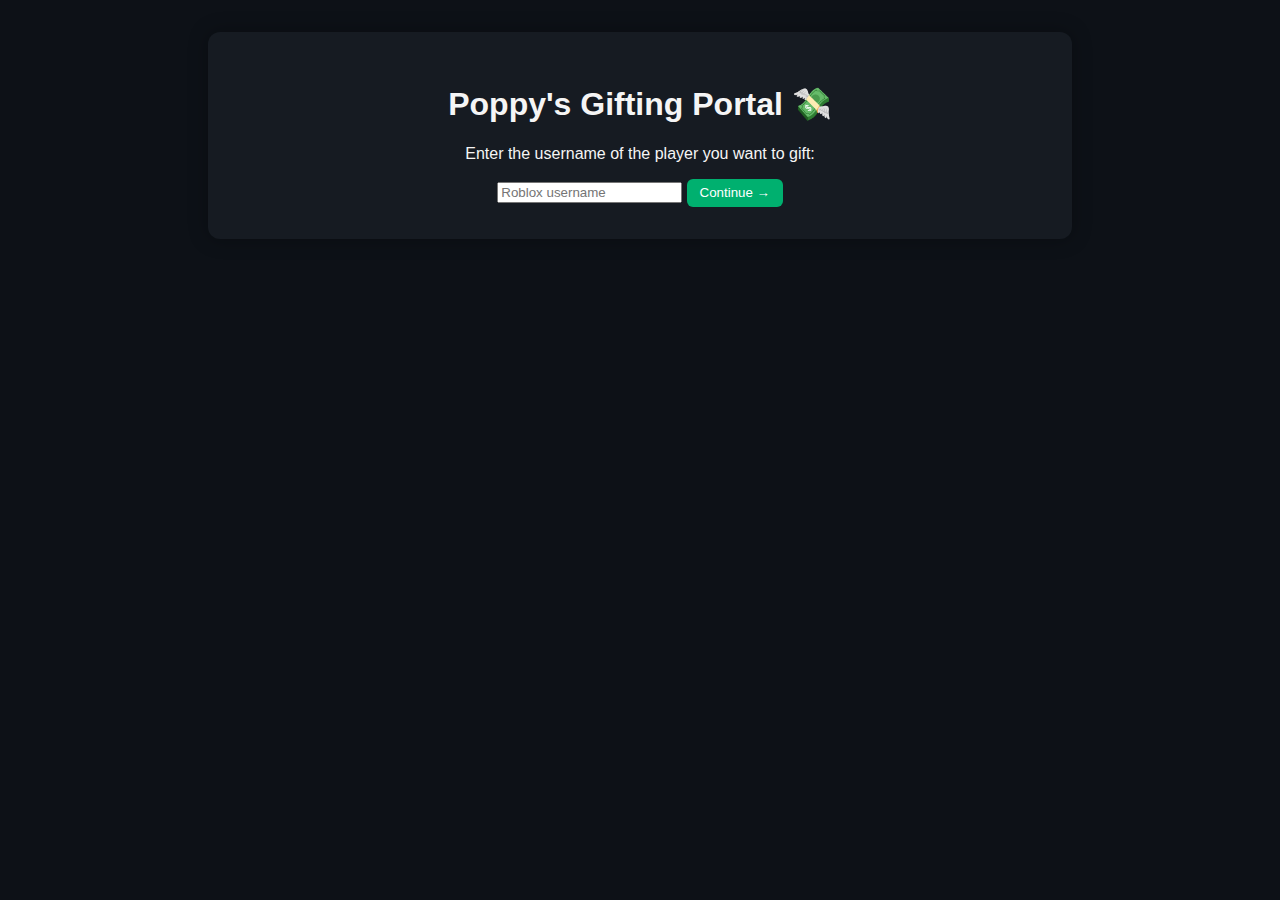
<file: index.html>
<!DOCTYPE html>
<html lang="en">
<head>
<meta charset="UTF-8">
<title>Poppy's Gifting Portal</title>
<link rel="stylesheet" href="style.css">
</head>
<body>
  <div class="container">
    <h1>Poppy's Gifting Portal 💸</h1>
    <p>Enter the username of the player you want to gift:</p>

    <div class="card">
      <input id="username" placeholder="Roblox username">
      <button id="submit">Continue →</button>
    </div>
  </div>

  <script>
  document.getElementById("submit").addEventListener("click", () => {
    const username = document.getElementById("username").value.trim();
    if (!username) return alert("Please enter a username.");
    window.location.href = `gift.html?user=${encodeURIComponent(username)}`;
  });
  </script>
</body>
</html>
</file>
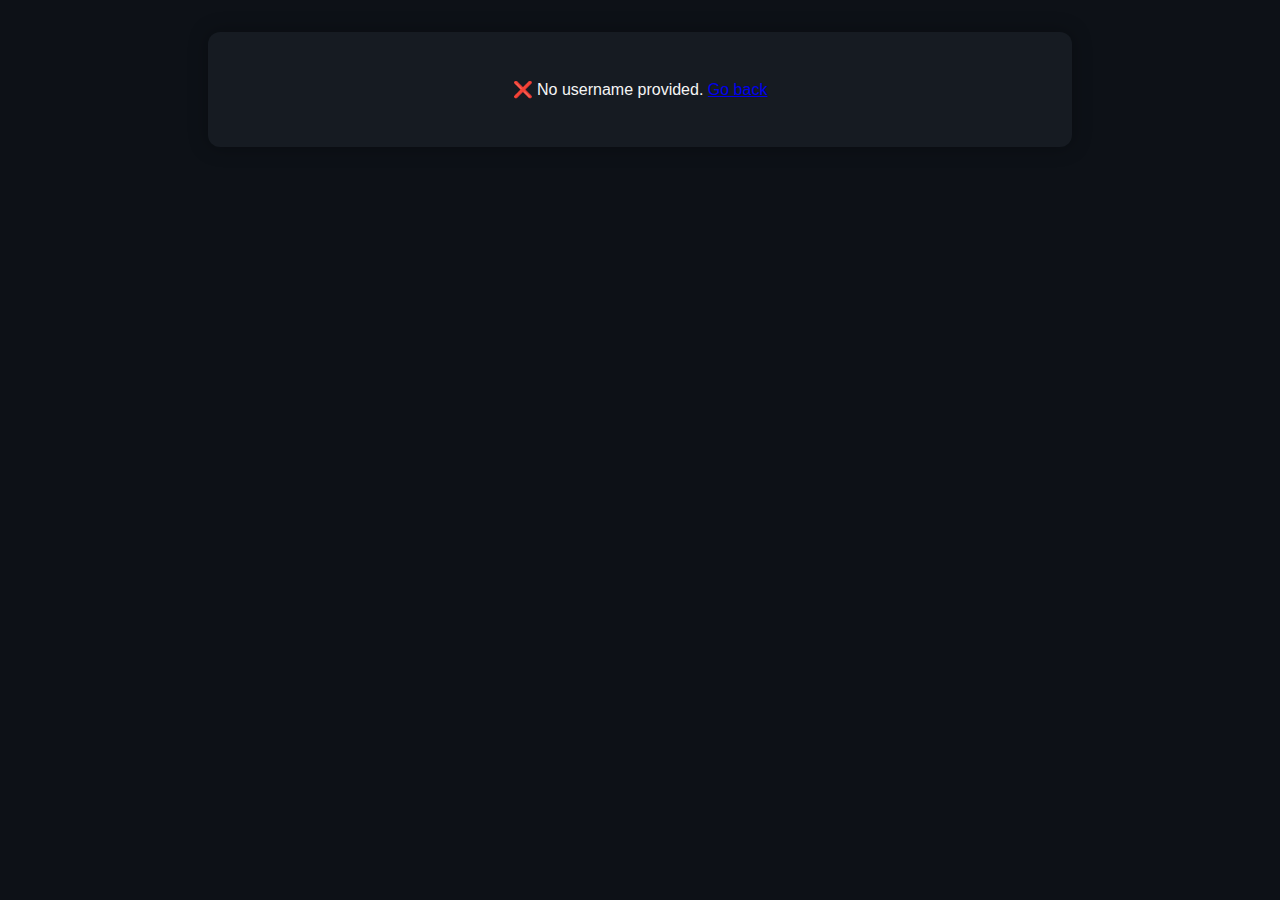
<file: gift.html>
<!DOCTYPE html>
<html lang="en">
<head>
<meta charset="UTF-8">
<meta name="viewport" content="width=device-width, initial-scale=1.0">
<title>Gift User</title>
<link rel="stylesheet" href="style.css">
</head>
<body>
<div id="content" class="container">Loading...</div>
<script>
async function main() {
  const corsProxy = "https://api.allorigins.win/raw?url=";
  const params = new URLSearchParams(window.location.search);
  const username = params.get("user");
  const content = document.getElementById("content");
  if (!username) {
    content.innerHTML = "<p>❌ No username provided. <a href='index.html'>Go back</a></p>";
    return;
  }
  content.innerHTML = `<p>🔍 Searching for <b>${username}</b>...</p>`;
  try {
    const userRes = await fetch("https://users.roblox.com/v1/usernames/users", {
      method: "POST",
      headers: { "Content-Type": "application/json" },
      body: JSON.stringify({ usernames: [username] })
    });
    const userData = await userRes.json();
    const user = userData.data?.[0];
    if (!user) {
      content.innerHTML = "<p>❌ User not found. <a href='index.html'>Try again</a></p>";
      return;
    }
    const userId = user.id;
    const displayName = user.displayName || user.name;
    const avatar = `https://www.roblox.com/headshot-thumbnail/image?userId=${userId}&width=180&height=180&format=png`;
    const clothingRes = await fetch(corsProxy + encodeURIComponent(`https://www.roblox.com/users/inventory/list-json?userId=${userId}&assetTypeId=11`));
    const clothing = await clothingRes.json();
    const passRes = await fetch(corsProxy + encodeURIComponent(`https://www.roblox.com/users/inventory/list-json?userId=${userId}&assetTypeId=34`));
    const passes = await passRes.json();
    let html = `
      <div class="profile">
        <img src="${avatar}" width="120" height="120">
        <h1>${displayName} (@${user.name})</h1>
        <p>User ID: ${userId}</p>
        <a href="index.html" class="back">← Search another user</a>
      </div>
      <h2>🎟️ Gamepasses</h2>
      <div class="items">
    `;
    if (passes.Data && passes.Data.Items && passes.Data.Items.length) {
      for (const p of passes.Data.Items) {
        html += `
          <div class="item">
            <img src="${p.Thumbnail.Url}" alt="${p.Name}">
            <p>${p.Name}</p>
            <a href="https://www.roblox.com/game-pass/${p.Item.AssetId}" target="_blank"><button>Buy</button></a>
          </div>
        `;
      }
    } else html += "<p>No gamepasses found.</p>";
    html += "</div><h2>👕 Clothing</h2><div class='items'>";
    if (clothing.Data && clothing.Data.Items && clothing.Data.Items.length) {
      for (const item of clothing.Data.Items) {
        html += `
          <div class="item">
            <img src="${item.Thumbnail.Url}" alt="${item.Name}">
            <p>${item.Name}</p>
            <a href="https://www.roblox.com/catalog/${item.Item.AssetId}" target="_blank"><button>Buy</button></a>
          </div>
        `;
      }
    } else html += "<p>No clothing found.</p>";
    html += "</div>";
    content.innerHTML = html;
  } catch {
    content.innerHTML = `<p>⚠️ Failed to load data. Please try again later.</p>`;
  }
}
main();
</script>
</body>
</html>
</file>
<file: style.css>
body {
  font-family: "Inter", sans-serif;
  background: #0d1117;
  color: #f5f5f5;
  text-align: center;
  margin: 0;
  padding: 2rem;
}

.container {
  max-width: 800px;
  margin: auto;
  background: #161b22;
  padding: 2rem;
  border-radius: 12px;
  box-shadow: 0 0 20px rgba(0,0,0,0.3);
}

.profile img {
  border-radius: 50%;
  box-shadow: 0 0 10px rgba(255,255,255,0.1);
}

.items {
  display: flex;
  flex-wrap: wrap;
  justify-content: center;
  gap: 1.5rem;
  margin-top: 1rem;
}

.item {
  background: #1e2329;
  padding: 1rem;
  border-radius: 10px;
  width: 150px;
}

.item img {
  width: 100%;
  border-radius: 8px;
}

button {
  background: #00b06f;
  color: white;
  border: none;
  padding: 0.4rem 0.8rem;
  border-radius: 6px;
  cursor: pointer;
  transition: background 0.3s;
}

button:hover {
  background: #00d187;
}

.back {
  display: inline-block;
  margin-top: 0.5rem;
  color: #58a6ff;
  text-decoration: none;
}

.back:hover {
  text-decoration: underline;
  }
</file>
